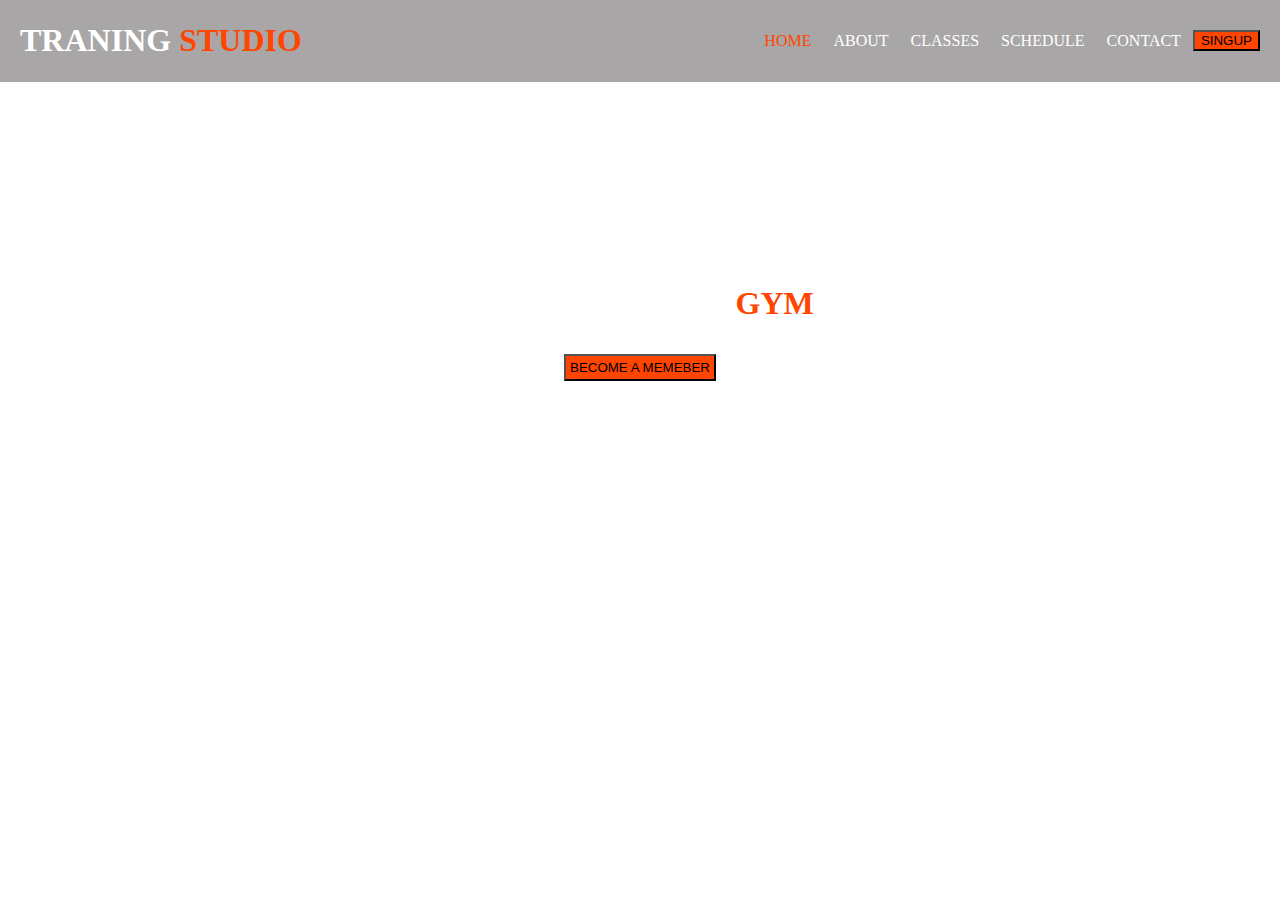
<file: section A Q.1/index.html>
<!DOCTYPE html>
<html lang="en">
<head>
    <meta charset="UTF-8">
    <meta name="viewport" content="width=device-width, initial-scale=1.0">
    <title>Traning Studio</title>
    <link rel="stylesheet" href="style.css">
</head>
<body>
    <div class="header">
        <h1 class="logo">TRANING <span>STUDIO</span></h1>
        <nav>
            <a href="#"><span>HOME</span></a>
            <a href="#">ABOUT</a>
            <a href="#">CLASSES</a>
            <a href="#">SCHEDULE</a>
            <a href="#">CONTACT</a>
            <button class="btn">SINGUP</button>
    
        </nav>

       
       
    </div>

    <div class="main">
        <h2 class="txt">WORK HARDER,GET STRONGER</h2>
        <h3 class="txt1">EASY WITH OUR <span>GYM</span></h3>
        <button class="btn1">BECOME A MEMEBER</button>
    </div>
</body>
</html>
</file>
<file: section A Q.1/style.css>
body {
	background-image: url('https://cdn.pixabay.com/photo/2015/07/02/10/23/training-828741_1280.jpg');
	background-size: cover;
	background-position: center;
	background-repeat: no-repeat;
	min-height: 100vh;
	margin: 0;
	padding: 0;
}
.header {
	background-color: rgba(82, 78, 78, 0.5);
	color: white;
	display: flex;
	justify-content: space-between;
	padding: 1px 20px;
}
.logo {
	font-size: 2rem;
}
nav {
	display: flex;
	align-items: center;
    gap: 2px;
}
nav a {
	color: white;
	padding: 0 10px;
	text-decoration: none;
}
nav a:hover {
	color: white;
}
.main {
	padding: 20px;
	text-align: center;
    margin-top: 130px;
}

span {
    color: orangered;
}

.btn {
    background-color: orangered;
}

.txt {
    font-size: 0.7rem;
    color: white;
}

.txt1 {
    font-size: 2rem;
    color: white;
}

.btn1 {
    background-color: orangered;
    padding: 4px;

}
</file>
